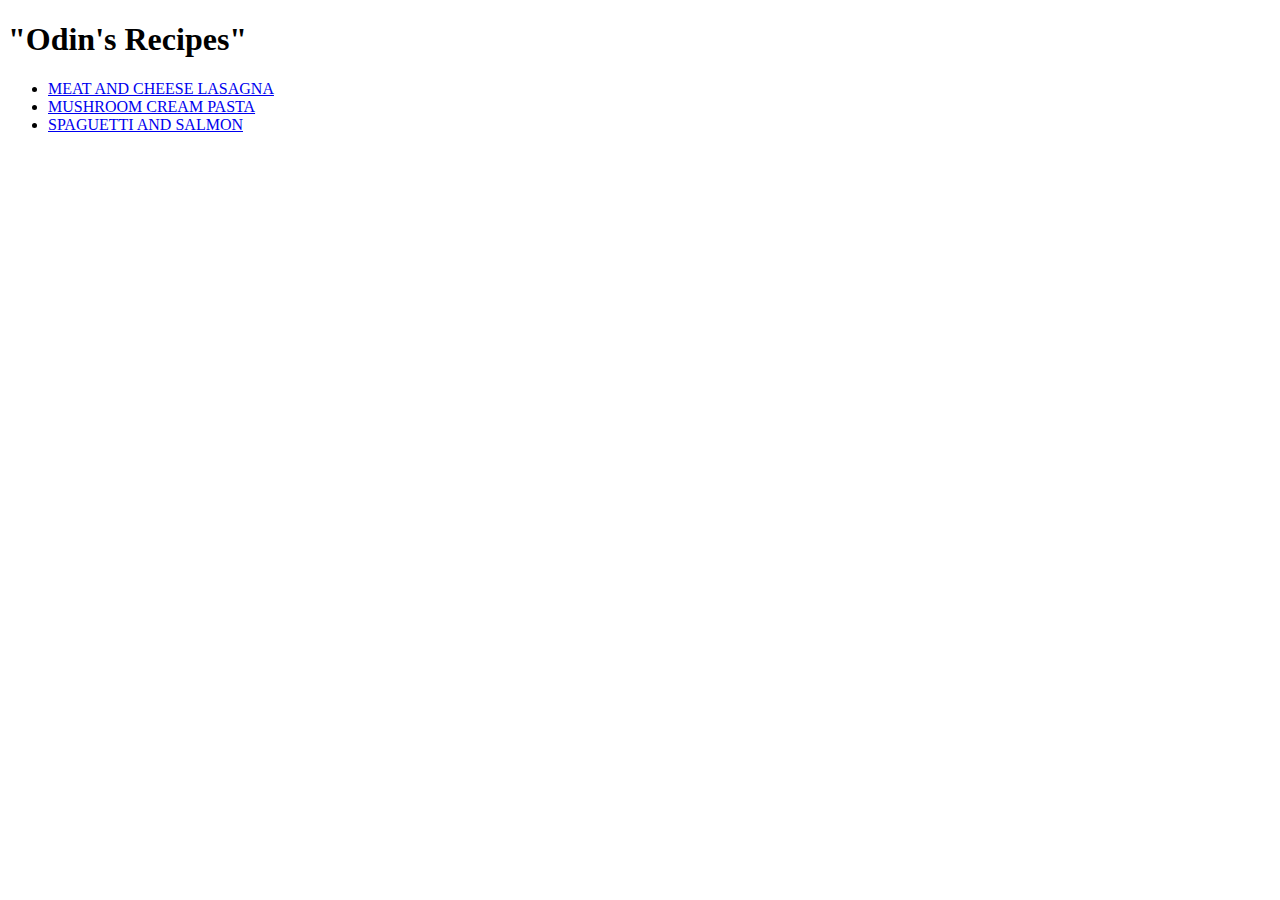
<file: index.html>
<!DOCTYPE html>
<html lang="en">

<head>
    <meta charset="UTF-8">
    <meta name="viewport" content="width=device-width, initial-scale=1.0">
    <title> List Recipes</title>
</head>

<body>
    <div>
    <h1>"Odin's Recipes"</h1>
    <ul>
        <li><a href="/odin-recipes/recipes/lasagna.html">MEAT AND CHEESE LASAGNA</a></li>
        <li><a href="/odin-recipes/recipes/mushroom-cream-pasta.html">MUSHROOM CREAM PASTA</a></li>
        <li><a href="/odin-recipes/recipes/spaguetti-and-salmon.html">SPAGUETTI AND SALMON</a></li>
    </ul>
    </div>

</body>

</html>
</file>
